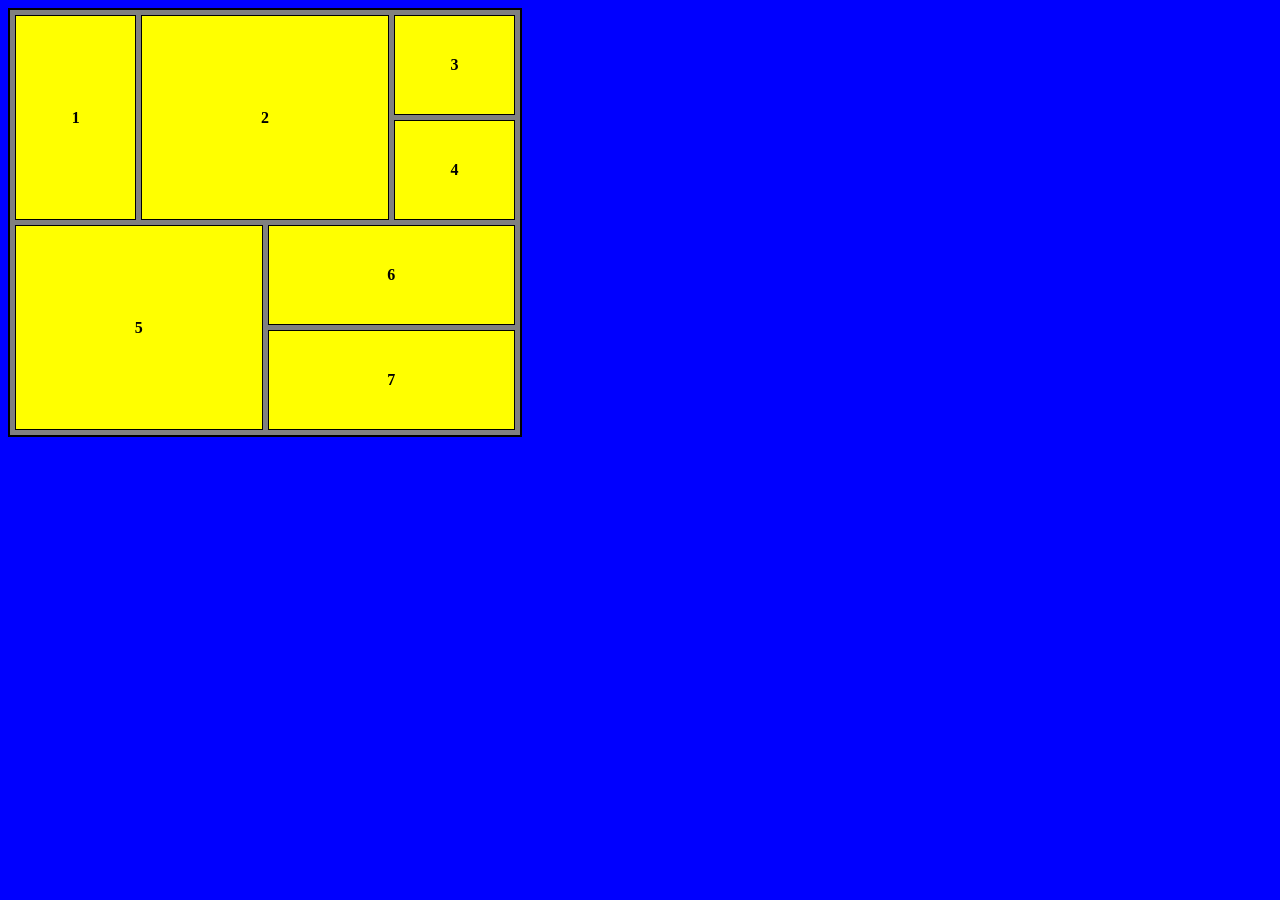
<file: NebulaMusic/target/classes/static/gridlayout.html>
<!DOCTYPE html>
<html lang="en">
<head>
    <meta charset="UTF-8">
    <title>Title</title>
    <meta name="viewport" content="width=device-width,initial-scale=1.0">
    <style>
        /*.contenedor-basico{*/
        /*    display: grid;*/
        /*    grid-template-columns: 100px 100px 100px;*/
        /*    gap: 10px;*/
        /*    border: 2px solid black;*/
        /*    padding: 10px;*/
        /*    background-color: #f9f9f9;*/
        /*    margin-bottom: 30px;*/
        /*}*/

        .caja-basica{
            height: 100px;
            background-color: blue;
            display: flex;
            justify-content: center;
            align-items: center;
            font-weight: bold;
        }
        /* Se aplican estos estilos SOLO en pantallas de 480px o menos*/
        @media(max-width: 480px) {
            body {
                background-color: black;
            }
            .contenedor-basico {
                grid-template-columns: 100px 100px;

            }
        }
        /*Este se aplica en pantallas de 768 o mas*/
        @media(min-width: 768px) {
            body{
                background-color: blue;
            }
        }
        /*Se aplica solo en pantallas de 768px o mas*/
        @media (width>=768px) {

        }
        /*Se aplica solo en pantallas de 768px o menos*/
        @media (width<=768px) {

        }
        /*Donde el width sea mayor a 480px y menor a 768px*/
        @media (480px< width<768px) {
            body{
                background-color: red;
            }
        }

        .parent{
            display: grid;
            grid-template-columns: repeat(4,1fr);
            grid-template-rows: repeat(4,100px);
            gap: 5px;
            max-width: 500px;
            border: 2px solid black;
            padding: 5px;
            background-color: gray;

        }

        .parent div{
            border: 1px solid black;
            background-color: yellow;
            display: flex;
            justify-content: center;
            align-items: center;
            font-weight: bold;
        }

        .div1{
            /*Fila inicio, Columna inicio, Fila fin, Columna fin*/
            grid-area:1 / 1 / 3 / 2 ;
        }
        .div2{
            grid-area:1 / 2 / 3 / 4 ;
        }
        .div3{
            grid-area: 1 / 4 / 2 / 5;
        }
        .div4{
            grid-area: 2 / 4 / 3 / 5;
        }
        .div5{
            grid-area: 3 / 1 / 5 / 3;
        }
        .div6{
            grid-area: 3 / 3 / 4 / 5;
        }
        .div7{
            grid-area: 4 / 3 / 5/ 5;
        }
    </style>
</head>
<body>
    <div class="parent">
        <div class="div1">1</div>
        <div class="div2">2</div>
        <div class="div3">3</div>
        <div class="div4">4</div>
        <div class="div5">5</div>
        <div class="div6">6</div>
        <div class="div7">7</div>
    </div>
</body>
</html>
</file>
